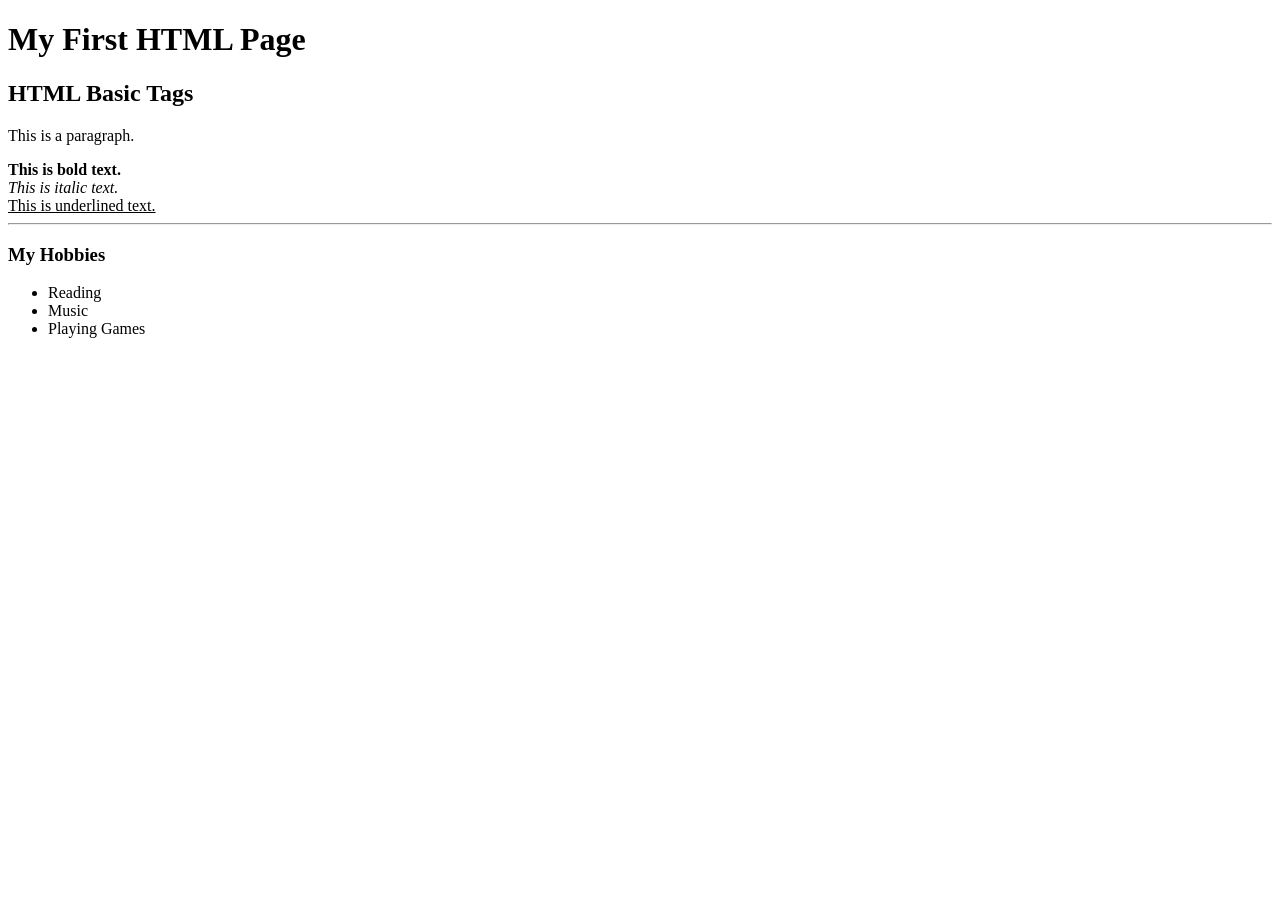
<file: index.html>
<!DOCTYPE html>
<html>
<head>
    <title>HTML Basic Tags</title>
</head>
<body>

    <h1>My First HTML Page</h1>
    <h2>HTML Basic Tags</h2>

    <p>This is a paragraph.</p>

    <b>This is bold text.</b><br>
    <i>This is italic text.</i><br>
    <u>This is underlined text.</u>

    <hr>

    <h3>My Hobbies</h3>
    <ul>
        <li>Reading</li>
        <li>Music</li>
        <li>Playing Games</li>
    </ul>

</body>
</html>
</file>
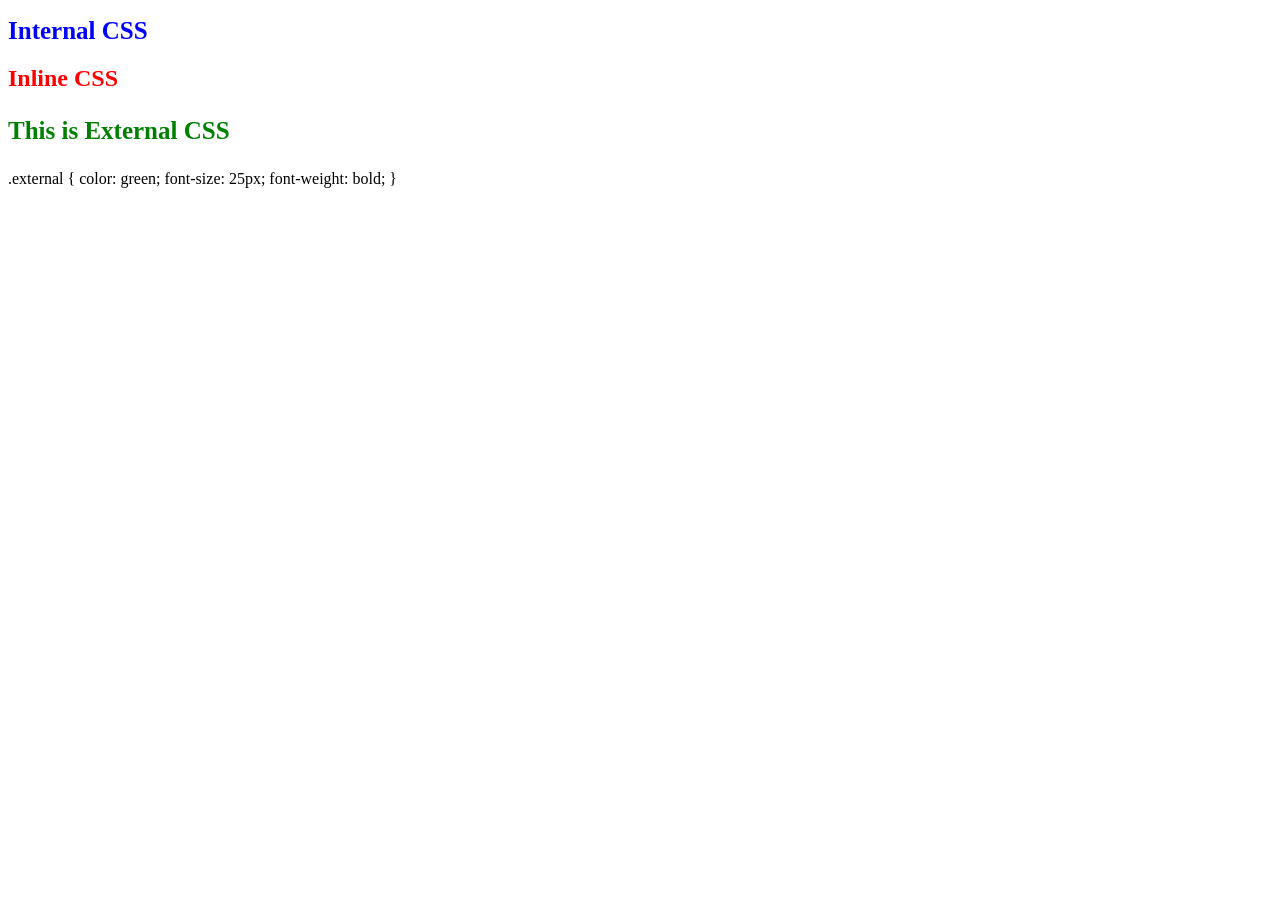
<file: CSS-Class-Demo/index.html>
<!DOCTYPE html>
<html>
<head>
    <title>CSS Class Demo</title>

    <!-- Internal CSS -->
    <style>
        .internal {
            color: blue;
            font-size: 25px;
        }
    </style>

    <!-- External CSS -->
    <link rel="stylesheet" href="style.css">
</head>

<body>

    <h1 class="internal">Internal CSS</h1>

    <!-- Inline CSS -->
    <h2 class="inline" style="color: red;">
        Inline CSS
    </h2>

    <p class="external">
        This is External CSS
    </p>
    .external {
    color: green;
    font-size: 25px;
    font-weight: bold;
}

</body>
</html>
</file>
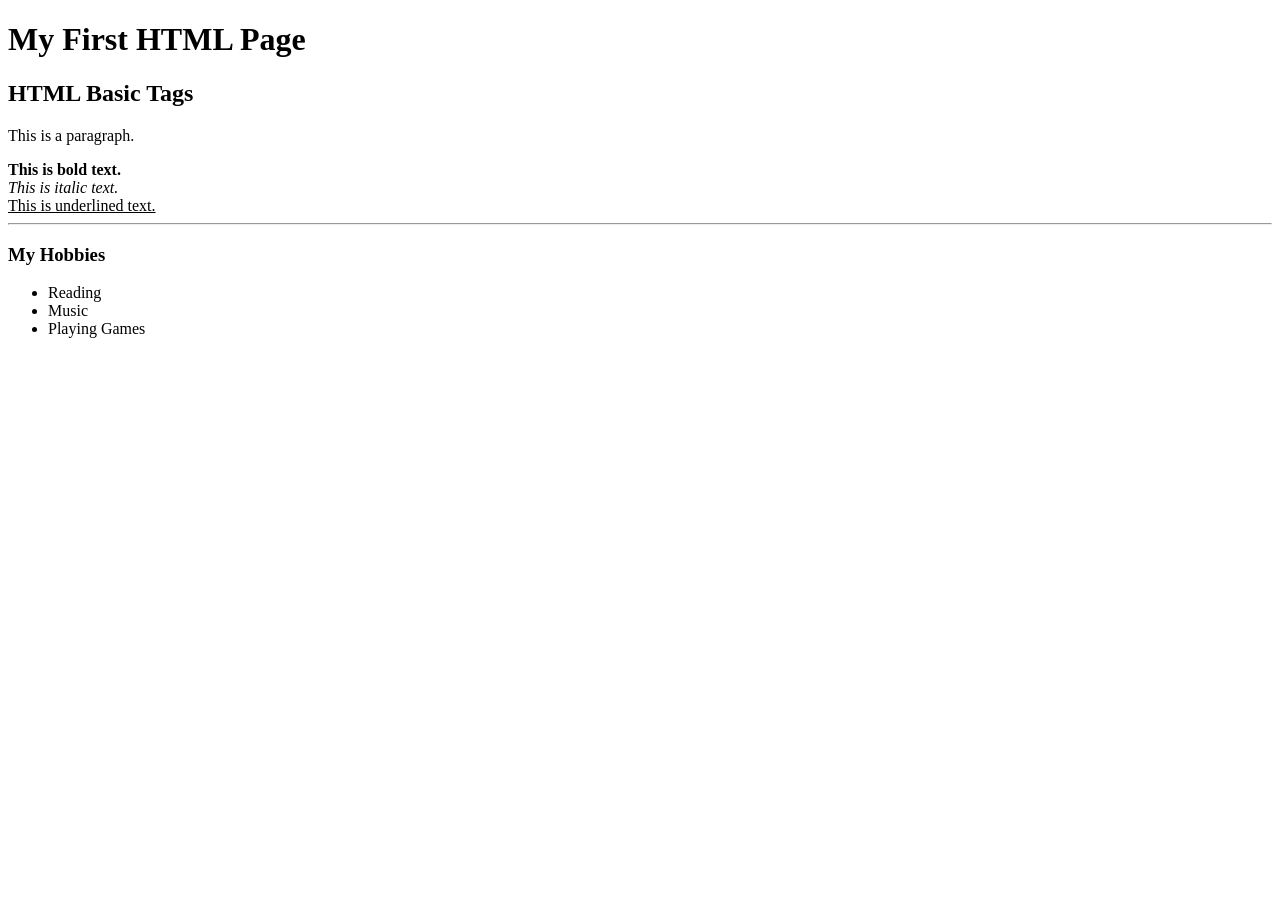
<file: HTML-Basic-tags.html>
<!DOCTYPE html>
<html>
<head>
    <title>HTML Basic Tags</title>
</head>
<body>

    <h1>My First HTML Page</h1>
    <h2>HTML Basic Tags</h2>

    <p>This is a paragraph.</p>

    <b>This is bold text.</b><br>
    <i>This is italic text.</i><br>
    <u>This is underlined text.</u>

    <hr>

    <h3>My Hobbies</h3>
    <ul>
        <li>Reading</li>
        <li>Music</li>
        <li>Playing Games</li>
    </ul>

</body>
</html>
</file>
<file: CSS-Class-Demo/style.css>
.external {
    color: green;
    font-size: 25px;
    font-weight: bold;
}
</file>
